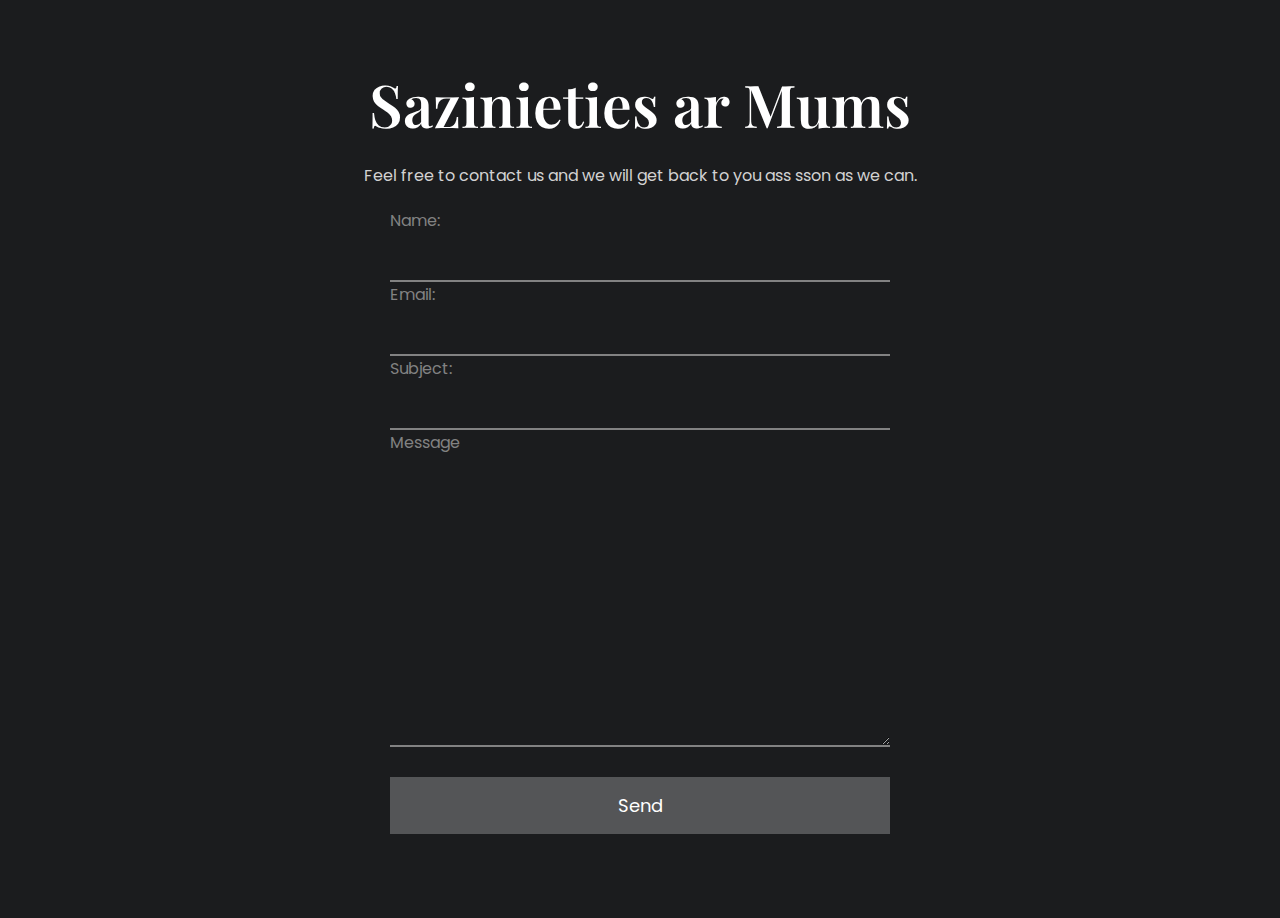
<file: form/form.html>
<!DOCTYPE html>
<html lang="en">
<head>
    <meta charset="UTF-8">
    <meta http-equiv="X-UA-Compatible" content="IE=edge">
    <meta name="viewport" content="width=device-width, initial-scale=1.0">
    <title>Saziņas veidlapa</title>
    <link href="https://fonts.googleapis.com/css2?family=Playfair+Display:wght@600&family=Poppins&display=swap" rel="stylesheet">
    <link rel="stylesheet" href="formstyle.css">
</head>
<body>
    <div class="container">
        <h1>Sazinieties ar Mums</h1>
        <p>Feel free to contact us and we will get back to you ass sson as we can.</p>
        <form action="send-email.php" method="POST">
            <label for="name">Name:</label>
            <input type="text" name="name" id="name">
            <label for="email">Email:</label>
            <input type="email" name="email" id="email">
            <label for="subject">Subject:</label>
            <input type="text" name="subject" id="subject">
            <label for="message">Message</label>
            <textarea name="message" cols="30" rows="10"></textarea>
            <input type="submit" value="Send">
        </form>
    </div>
</body>
</html>
</file>
<file: form/formstyle.css>
* {
    margin: 0;
    padding: 0;
    box-sizing: border-box;
}

body {
    background: #1b1c1e;
    text-align: center;
}

h1 {
    font-family: 'Playfair Display',
        serif;
    font-size: 59px;
    color: white;
    font-weight: 600;
    padding-bottom: 20px;
}

p {
    color: #d2d2d2;
}

p,
input,
textarea,
label {
    font-family: 'Poppins',
        sans-serif;
}

.container {
    max-width: 1320px;
    margin: 0 auto;
    padding: 5%;
}

form {
    max-width: 500px;
    margin: 0 auto;
    text-align: left;
    padding: 20px 0;
}

input,
textarea,
label {
    display: block;
    margin: 0 auto;
    width: 100%;
    color: #828282;
}

input,
textarea {
    background-color: transparent;
    border: 0;
    border-bottom: 2px solid #828282;
}

input[type=submit] {
    background-color: #545557;
    padding: 15px 0;
    color: white;
    font-size: 18px;
    border-bottom: none;
    margin-top: 30px;
    cursor: pointer;
    transition: all .3s ease;
}

input[type=submit]:hover {
    background: #FFF;
    color: #1b1c1e;
}

input,
textarea {
    color: white;
    font-size: 18px;
    padding: 10px;
}

input:focus,
textarea:focus {
    outline: 1px solid #828282;
}

a {
    color: #828282;
    font-style: italic;
}

a:hover {
    color: #fff;
}
</file>
